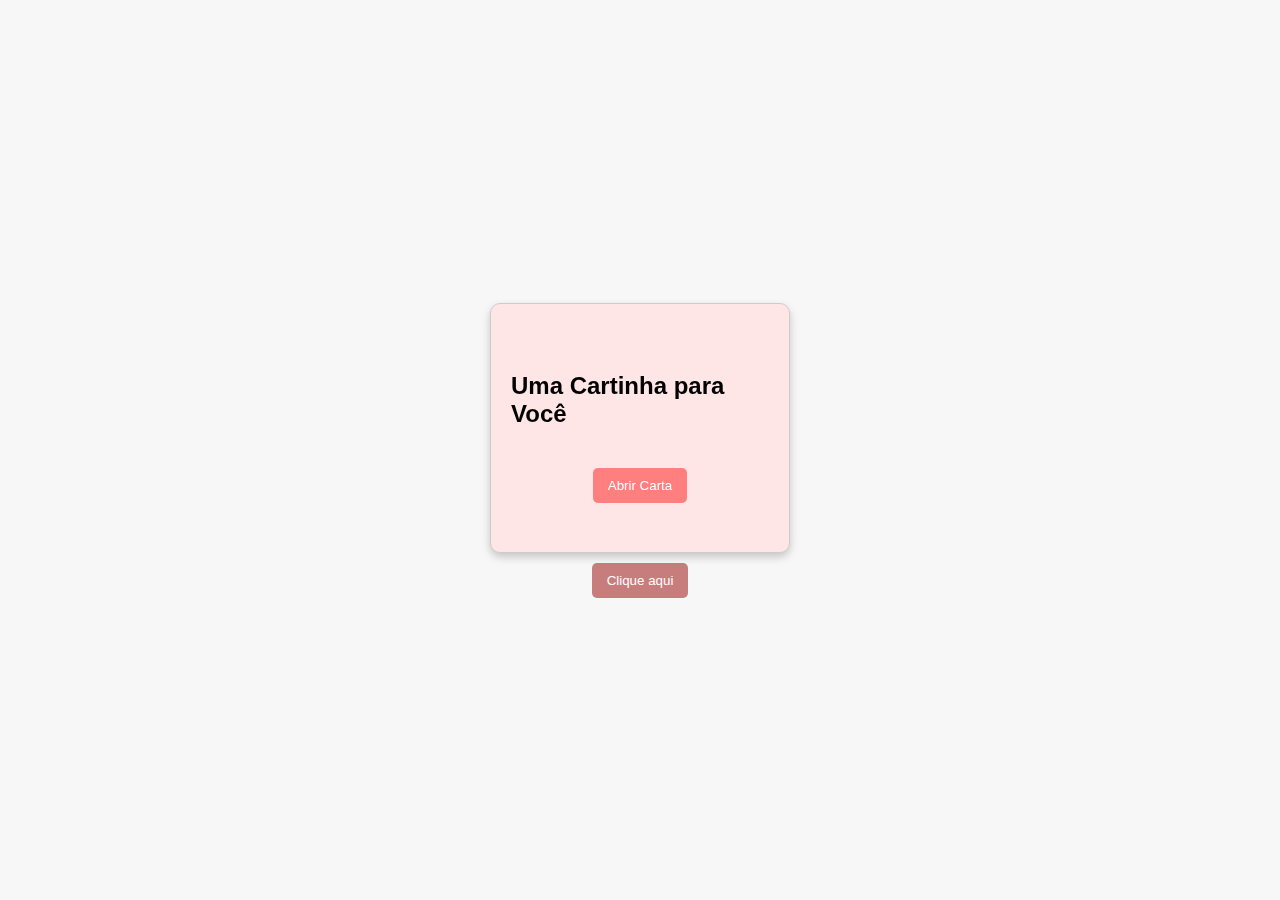
<file: index.html>
<!DOCTYPE html>
<html lang="pt-BR">

<head>
    <meta charset="UTF-8">
    <meta name="viewport" content="width=device-width, initial-scale=1.0">
    <title>Cartinha para Você</title>
    <link rel="stylesheet" href="./styles/styles.css">
</head>

<body>

    <div class="card">
        <div class="card-inner" id="cardInner">
            <div class="card-front">
                <h2>Uma Cartinha para Você</h2>
                <button onclick="openCard()">Abrir Carta</button>
            </div>
            <div class="card-back">
                <p>Oi Meu Amor<br>espero que goste, e para lembrar de umas das minhas memórias favoritas com você, a
                    música do luan que você ama muito né kkkkkkkk te amo meu amor <br></p>
                <button onclick="window.location.href = 'https://youtu.be/JwNmNoWrz70?si=MSLBrko9rvgbCY5B'">link</button>

                <button onclick="closeCard()">Fechar Carta</button>
            </div>
        </div>
    </div>
    <div class="buttons">
        <button class="vc" onclick="window.location.href = './pages/images.html'">Clique aqui</button>
    </div>

    <script src="./scripts/scripts.js"></script>
</body>

</html>
</file>
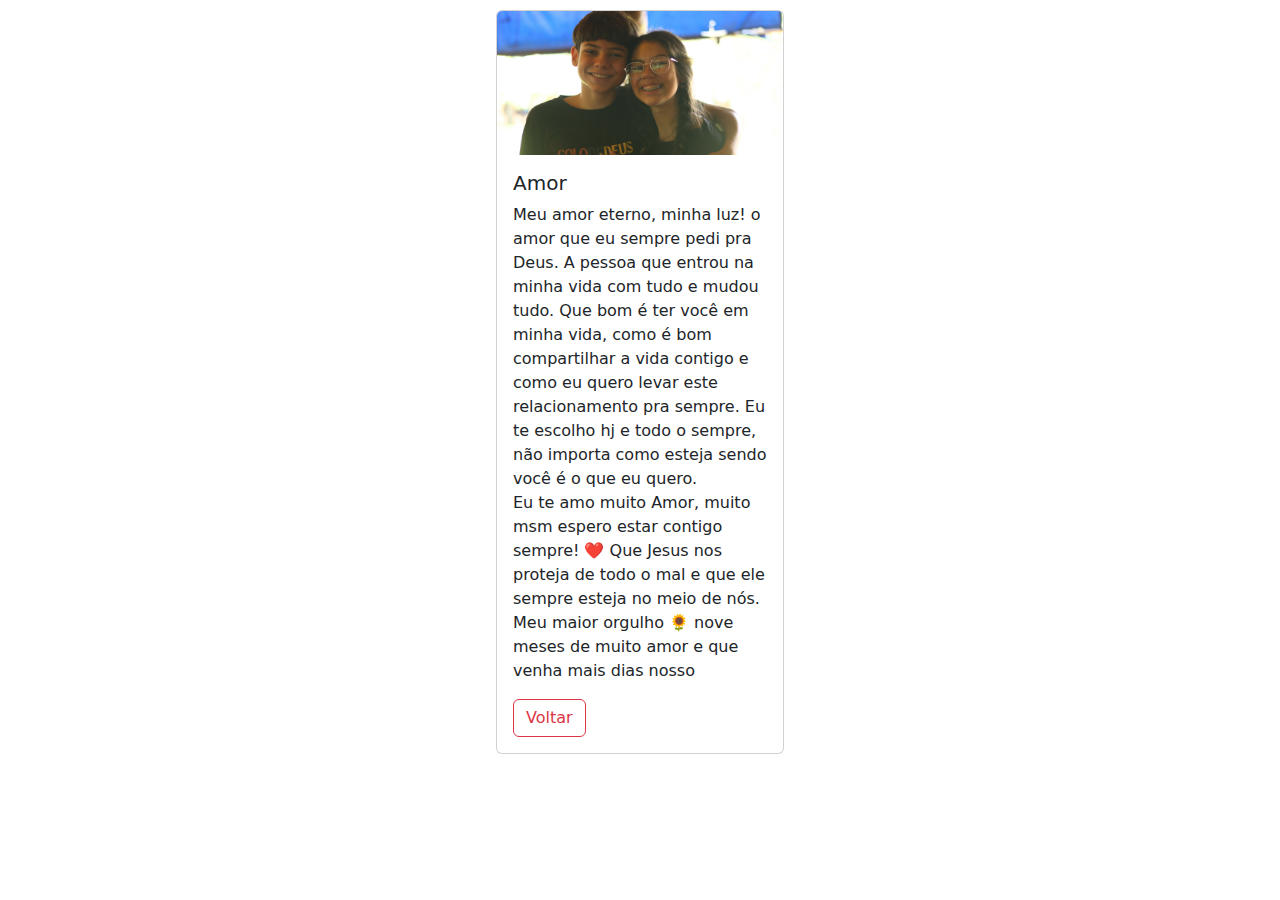
<file: pages/images.html>
<!DOCTYPE html>
<html lang="pt-br">

<head>
    <meta charset="UTF-8">
    <meta name="viewport" content="width=device-width, initial-scale=1.0">
    <link href="https://cdn.jsdelivr.net/npm/bootstrap@5.3.3/dist/css/bootstrap.min.css" rel="stylesheet"
        integrity="sha384-QWTKZyjpPEjISv5WaRU9OFeRpok6YctnYmDr5pNlyT2bRjXh0JMhjY6hW+ALEwIH" crossorigin="anonymous">
    <title>Document</title>
</head>

<body>

    <div class="d-flex justify-content-center" style="margin-top: 10px;">
        <div class="card" style="width: 18rem;">
            <img src="../assets/papl.JPG" class="card-img-top" alt="..." />
            <div class="card-body">
                <h5 class="card-title">Amor</h5>
                <p class="card-text">
                    Meu amor eterno, minha luz! o amor que eu sempre pedi pra Deus. A pessoa que entrou na minha vida com
                    tudo e mudou tudo. Que bom é ter você em minha vida, como é bom compartilhar a vida contigo e como eu quero levar este relacionamento pra sempre. Eu te escolho hj e todo o sempre, não importa como esteja sendo você é o que eu quero.
                    <br>Eu te amo muito Amor, muito msm espero estar contigo sempre! ❤️ Que Jesus nos proteja de todo o mal e que ele sempre esteja no meio de nós. Meu maior orgulho 🌻 nove meses de muito amor e que venha mais dias nosso 
                </p>
                <div class="buttons">
                    <a href="#" class="btn btn-outline-danger" onclick="window.history.back();"> Voltar </a>
                </div>
            </div>
        </div>
    </div>
    
</div>
    <script src="https://cdn.jsdelivr.net/npm/bootstrap@5.3.3/dist/js/bootstrap.bundle.min.js"
        integrity="sha384-YvpcrYf0tY3lHB60NNkmXc5s9fDVZLESaAA55NDzOxhy9GkcIdslK1eN7N6jIeHz"
        crossorigin="anonymous"></script>
</body>

</html>
</file>
<file: styles/styles.css>
body {
    display: flex;
    flex-direction: column;
    justify-content: center;
    align-items: center;
    height: 100vh;
    background-color: #f7f7f7;
    font-family: Arial, sans-serif;
    margin: 0; /* Remove margin padrão */
}

.card {
    width: 300px;
    height: 250px;
    perspective: 1000px;
    margin: 0 auto;
    float: none;
}

.card-inner {
    position: relative;
    width: 100%; /* Altere para 100% */
    height: 100%; /* Altere para 100% */
    transition: transform 0.6s;
    transform-style: preserve-3d;
}

.card-front, .card-back {
    position: absolute;
    width: 100%; /* Altere para 100% */
    height: 100%; /* Altere para 100% */
    backface-visibility: hidden;
    border: 1px solid #ccc;
    border-radius: 10px;
    box-shadow: 0 4px 8px rgba(0, 0, 0, 0.2);
    display: flex;
    justify-content: center;
    align-items: center;
    flex-direction: column;
    padding: 20px;
    box-sizing: border-box; /* Para incluir padding e border nas dimensões */
}

.card-front {
    background-color: #ffe6e6;
}

.card-back {
    background-color: #e6ffe6;
    width: 100%;
    height: 100%;
    transform: rotateY(180deg);
}

button {
    margin-top: 20px;
    padding: 10px 15px;
    border: none;
    border-radius: 5px;
    background-color: #ff7f7f;
    color: white;
    cursor: pointer;
    transition: background-color 0.3s;
}

button:hover {
    background-color: #ff4d4d;
}

.vc{

 margin-top: 10px;
    padding: 10px 15px;
    border: none;
    border-radius: 5px;
    background-color: #c87d7d;
    color: white;
    cursor: pointer;
}
</file>
